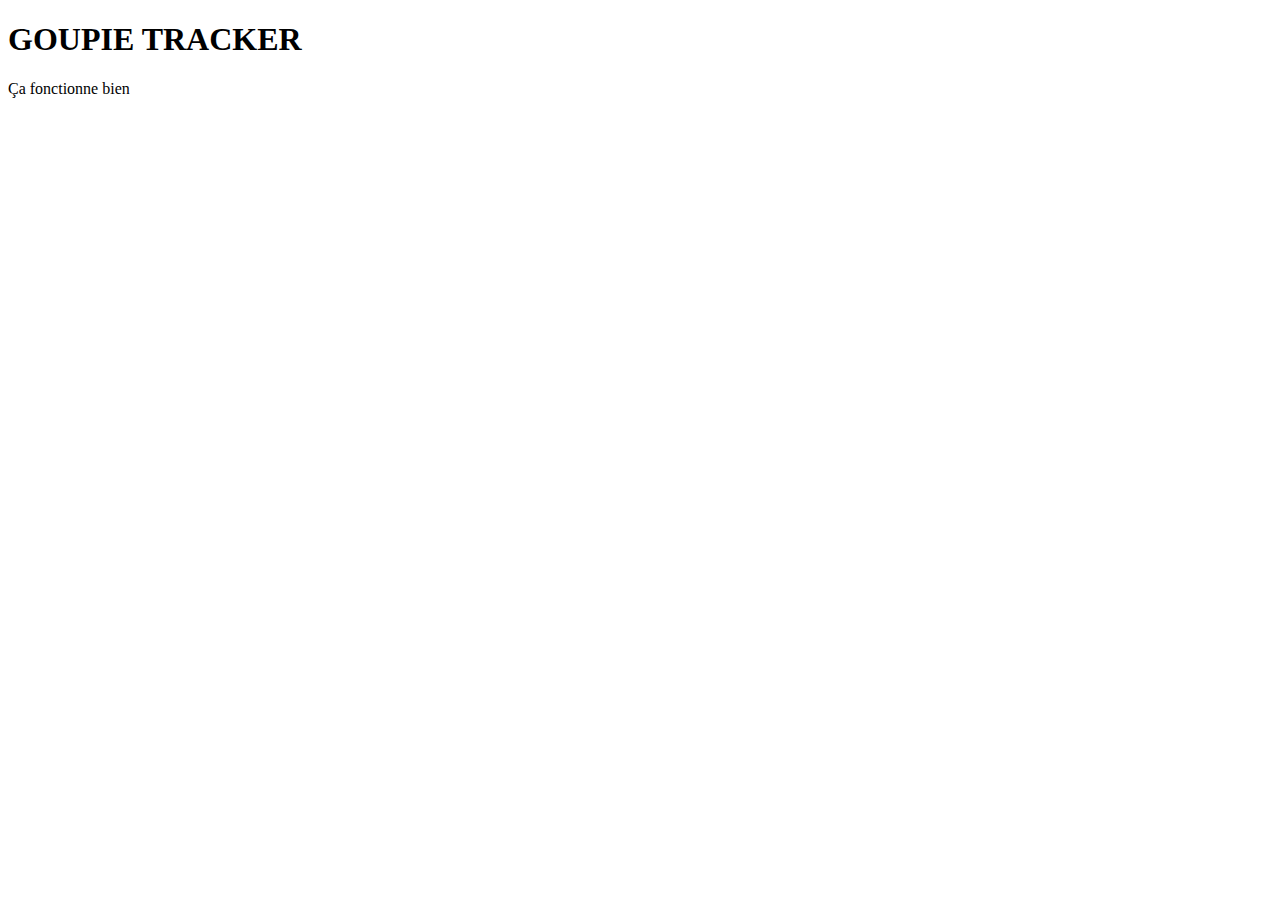
<file: web/index.html>
<!DOCTYPE html>
<html lang="en">
<head>
    <meta charset="UTF-8">
    <meta name="viewport" content="width=device-width, initial-scale=1.0">
    <title>GROUPIE TRACKER</title>
</head>
<body>

    <h1>GOUPIE TRACKER</h1>
    <p>Ça fonctionne bien  </p>
    
    
</body>
</html>
</file>
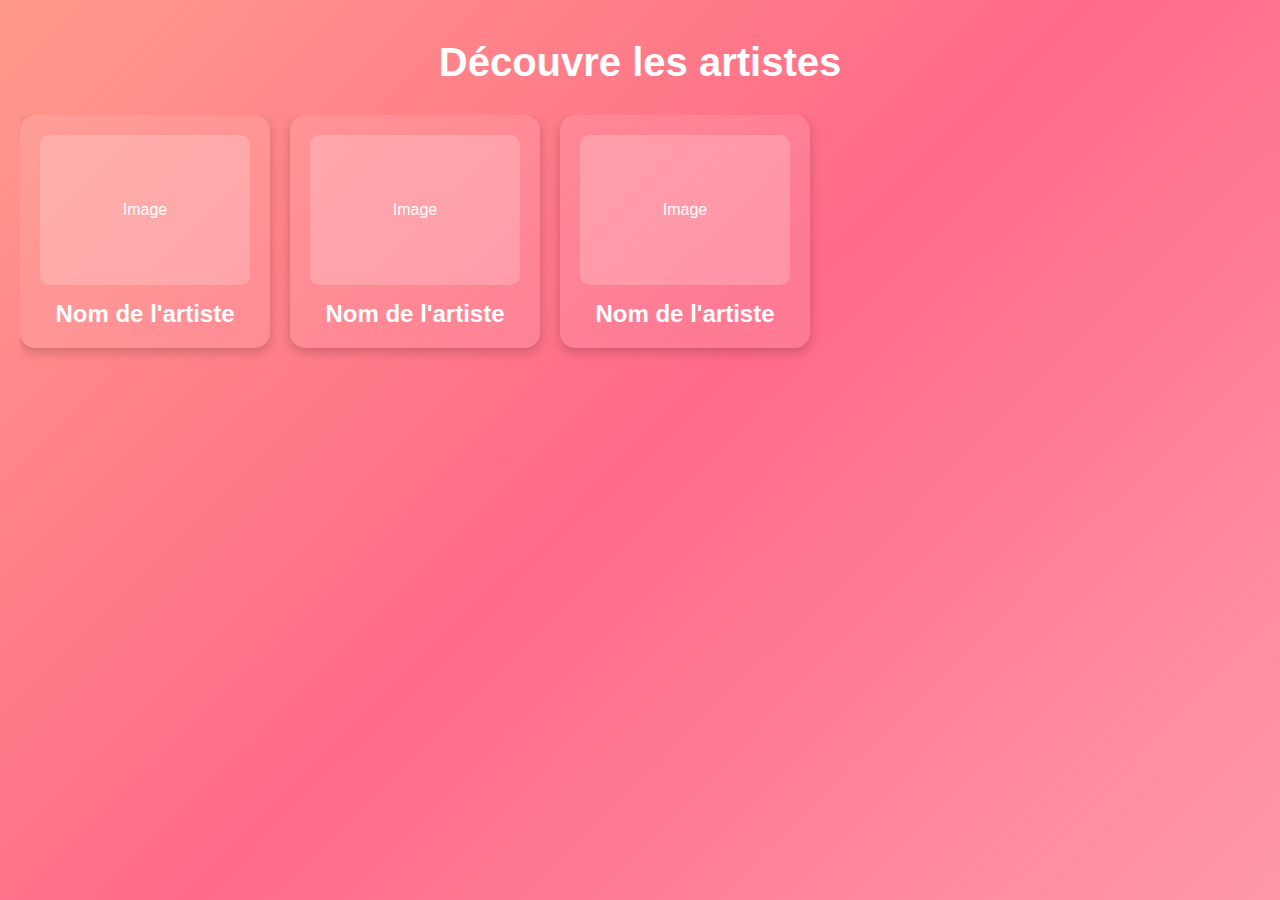
<file: web/page.html>
<!DOCTYPE html>
<html lang="fr">
<head>
  <meta charset="UTF-8" />
  <meta name="viewport" content="width=device-width, initial-scale=1.0"/>
  <title>Artistes</title>
  <link rel="stylesheet" href="page.css" />
</head>
<body>
  <h1 class="title">Découvre les artistes</h1>
  <div class="carousel">
    <div class="card">
      <div class="image-placeholder">Image</div>
      <h2>Nom de l'artiste</h2>
    </div>
    <div class="card">
      <div class="image-placeholder">Image</div>
      <h2>Nom de l'artiste</h2>
    </div>
    <div class="card">
      <div class="image-placeholder">Image</div>
      <h2>Nom de l'artiste</h2>
    </div>
    <!-- Ajoute autant de cartes que nécessaire -->
  </div>
</body>
</html>
</file>
<file: web/page.css>
/* Style coucher de soleil + carrousel */
* {
  margin: 0;
  padding: 0;
  box-sizing: border-box;
  font-family: 'Segoe UI', Tahoma, Geneva, Verdana, sans-serif;
}

body {
  background: linear-gradient(135deg, #ff9a8b, #ff6a88, #ff99ac);
  color: #fff;
  padding: 40px 20px;
  min-height: 100vh;
}

.title {
  text-align: center;
  font-size: 2.5rem;
  margin-bottom: 30px;
}

.carousel {
  display: flex;
  gap: 20px;
  overflow-x: auto;
  padding-bottom: 20px;
  scroll-behavior: smooth;
}

.card {
  background-color: rgba(255, 255, 255, 0.1);
  border-radius: 15px;
  padding: 20px;
  min-width: 250px;
  flex: 0 0 auto;
  box-shadow: 0 4px 12px rgba(0, 0, 0, 0.2);
  text-align: center;
  transition: transform 0.3s;
}

.card:hover {
  transform: scale(1.05);
}

.image-placeholder {
  width: 100%;
  height: 150px;
  background-color: rgba(255, 255, 255, 0.2);
  border-radius: 10px;
  margin-bottom: 15px;
  display: flex;
  align-items: center;
  justify-content: center;
  font-size: 1rem;
  color: white;
}
</file>
